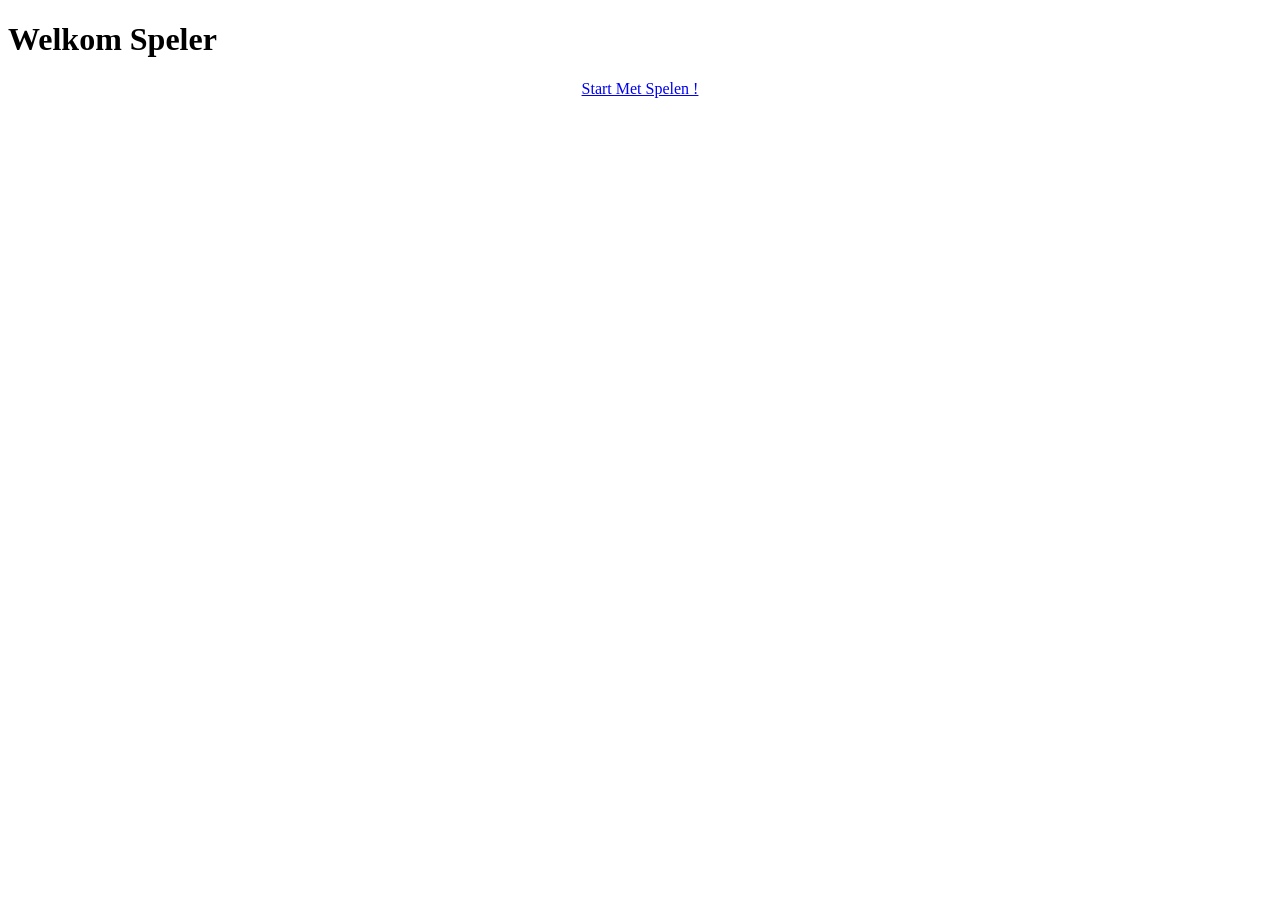
<file: homepage.html>
<!DOCTYPE html>
<html lang="en">
<head>
    <meta charset="UTF-8">
    <meta name="viewport" content="width=device-width, initial-scale=1.0">
    <title>Home</title>

<style>
    a {
        text-align:center;
        display:block;
    }
</style>
</head>
<body>


    <h1>Welkom Speler</h1>
    <a href="index.html">Start Met Spelen !</a>
</body>
</html>
</file>
